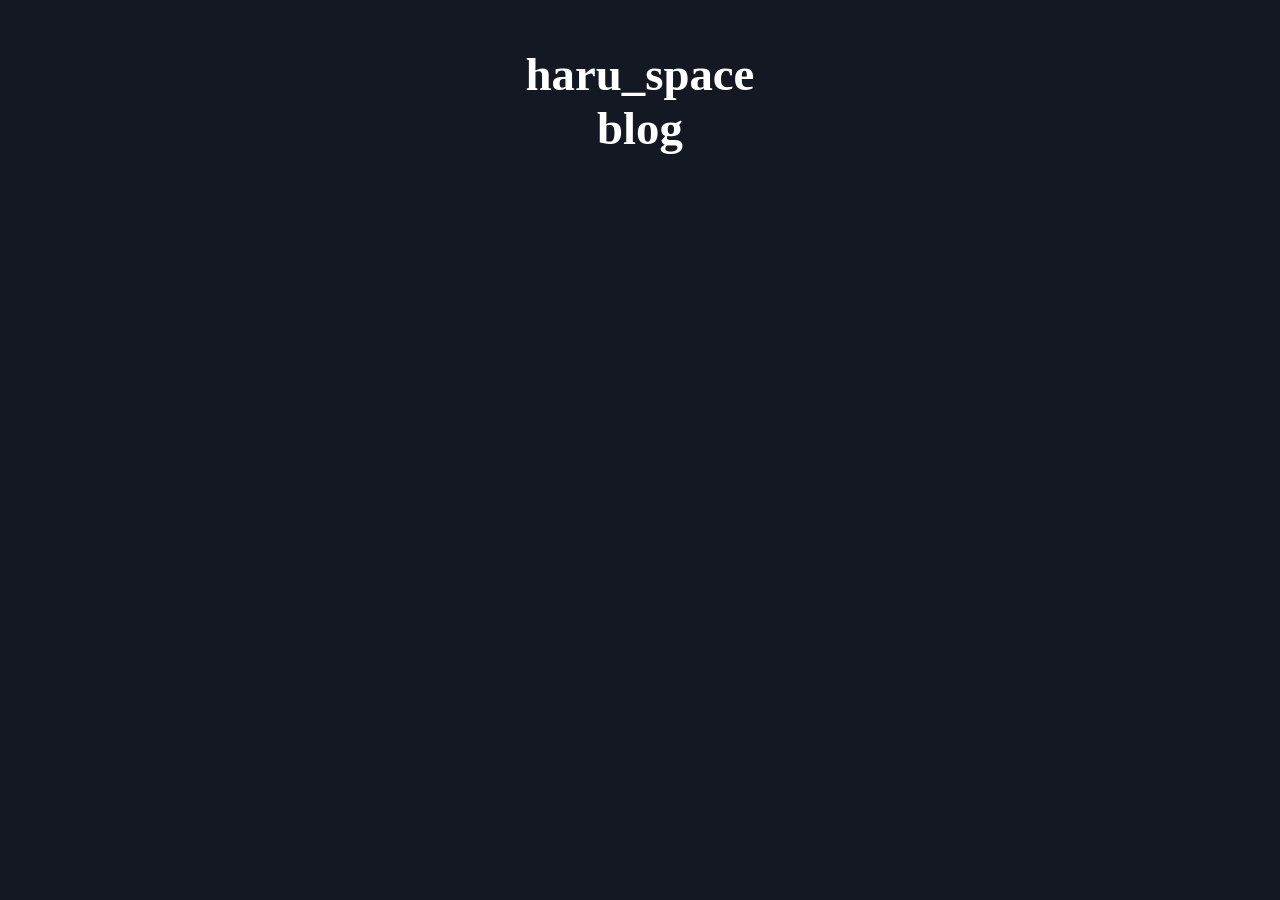
<file: index.html>
<!DOCTYPE html>
<html lang="en">
<head>
  <meta charset="UTF-8">
  <meta name="viewport" content="width=device-width, initial-scale:1.0">
  <link rel="icon" type="image/png" href="assets/favicon.png">
  <link rel="stylesheet" href="styles.css">
</head>
  
<body>
    <div>
    <h3>haru_space<br>blog</h3>
    </div>
  </body>
    
  </div>
 
  
</body>
</html>
</file>
<file: styles.css>
.container {
  max-width: 1200px;
  margin: 0 auto;
  padding: 60px, 20vw;
}

body {
  color:#ffffff;
  background:#141822;
  font-style:"cambria";
  font-size: 40px;
  text-align: center;
}

.title{
  display: flex;
  align-items: center;
  width: 100%;
  height: 600px;
  border: 2px solid #141822;
}
</file>
